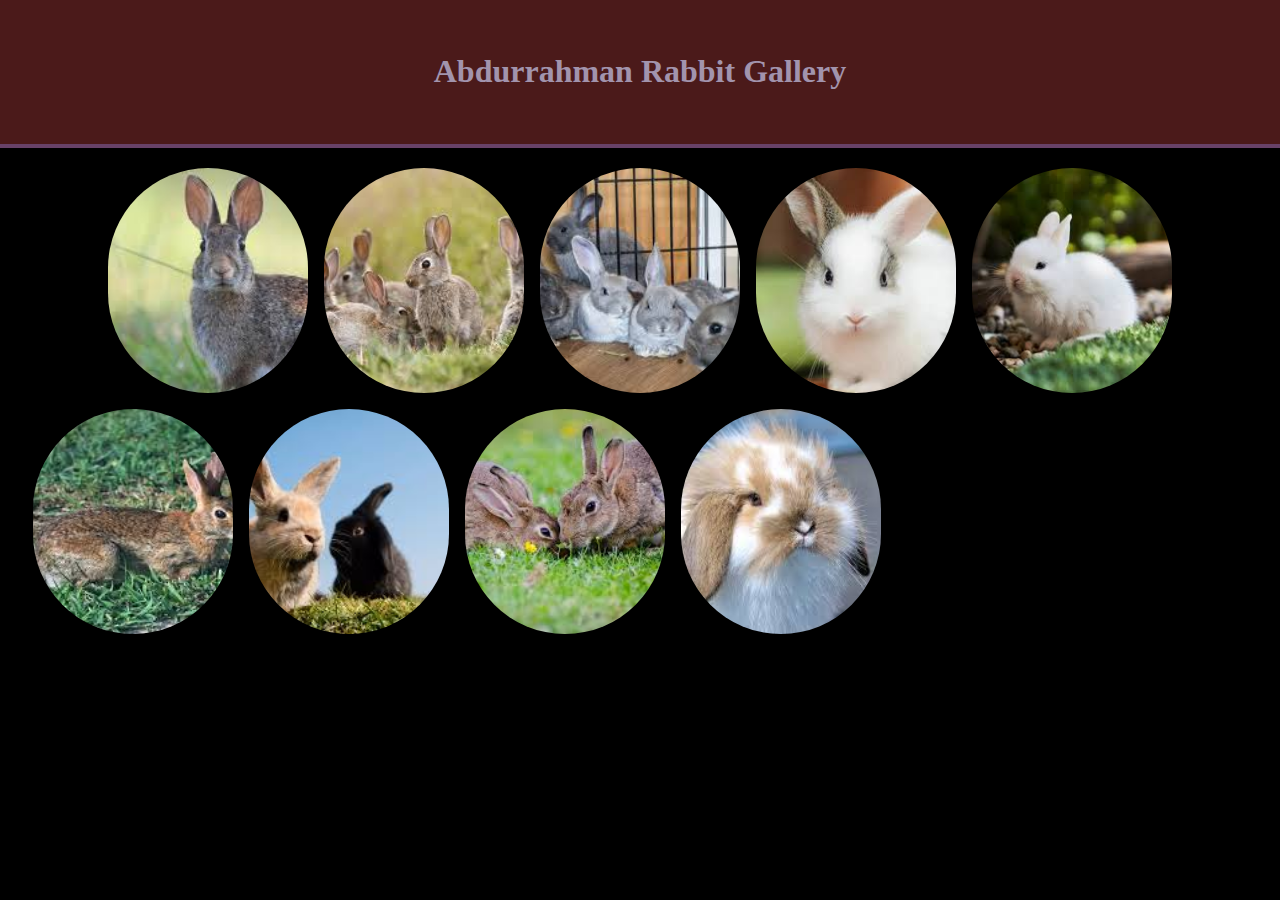
<file: Gallery/index.html>
<!DOCTYPE html>
<html lang="en">
  <head>
    <meta charset="utf-8">
    <meta name="viewport" content="width=device-width, initial-scale=1.0">
    <title>Photo Gallery</title>
    <link rel="stylesheet" href="css/styles.css">
  </head>
  <body>
    <header class="header">
      <h1>Abdurrahman Rabbit Gallery</h1>
    </header>
    <div class="gallery">
<img src="image.jpg" alt="the first">
<img src="download (2).jpg" alt="the second">
<img src="download (3).jpg" alt="the third">
<img src="download (4).jpg" alt="the fourth">
<img src="download (5).jpg" alt="the fith">
<img src="download (6).jpg" alt="the sixth">
<img src="download (7).jpg" alt="the seventh">
<img src="download.jpg" alt="the eighth">
<img src="download (8).jpg" alt="the ninth">

    </div>
  </body>
</html>
</file>
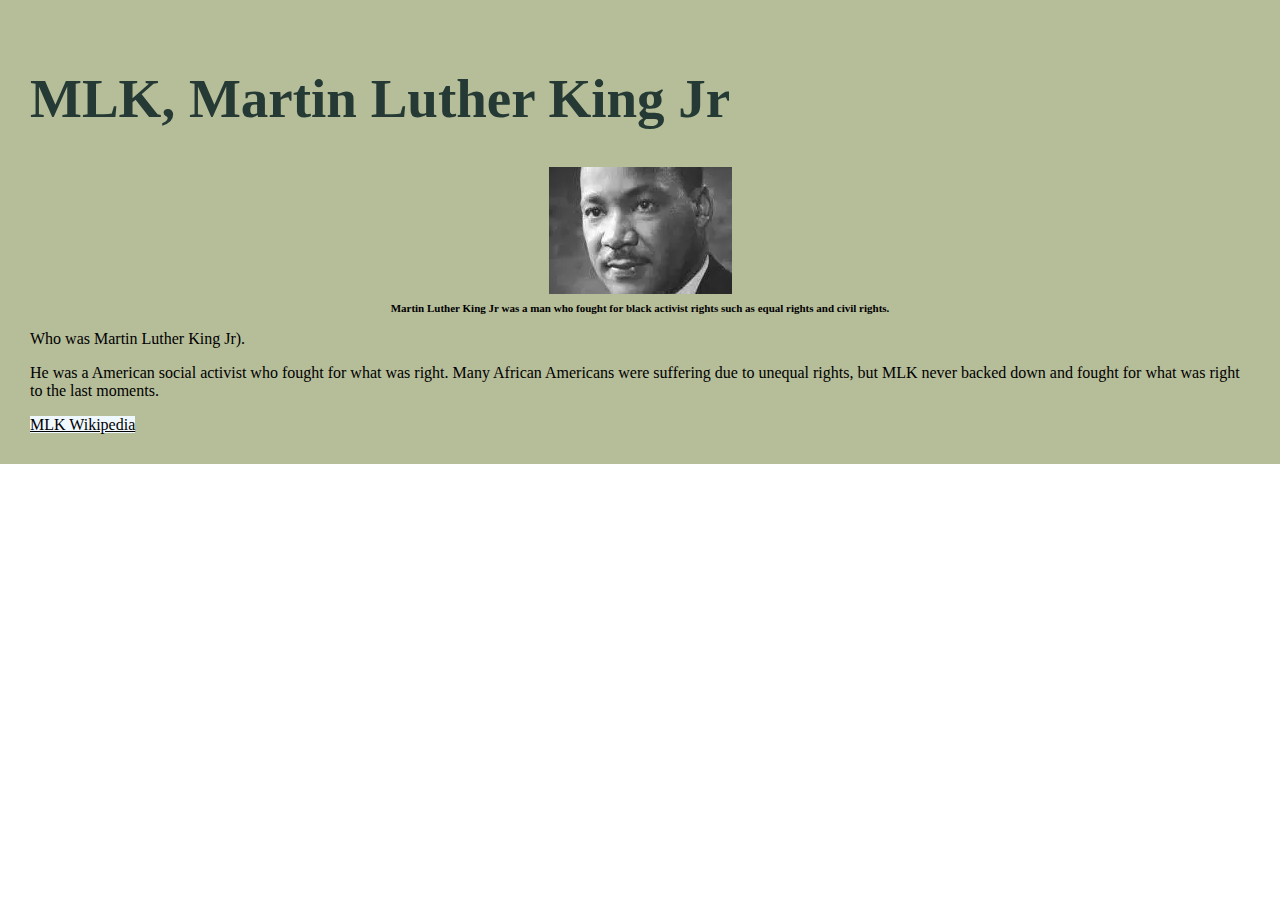
<file: Tribute Page/index.html>
<!DOCTYPE html>
<html lang="en">
<head>
  <meta charset="UTF-8">
  <title>Tribute Page</title>
  <link rel="stylesheet" href="styles.css">
</head>
<body>
  <main id="main">
    <h1 id="title">MLK, Martin Luther King Jr</h1>

    <div id="img-div">
      <img 
        id="image" 
        src="[data-uri]"
        alt="Martin Luther King Jr.">
      <figcaption id="img-caption">Martin Luther King Jr was a man who fought for black activist rights such as equal rights and civil rights.</figcaption>
    </div>

    <div id="tribute-info">
      <p>Who was Martin Luther King Jr).</p>
      <p>He was a American social activist who fought for what was right. Many African Americans were suffering due to unequal rights, but MLK never backed down and fought for what was right to the last moments.</p>
    </div>
    <a 
      id="tribute-link" 
      href="https://en.wikipedia.org/wiki/Martin_Luther_King_Jr." 
      target="_blank"
    >MLK Wikipedia</a>
  </main>
</body>
</html>
</file>
<file: Gallery/css/styles.css>
* {
  box-sizing: border-box;
}

body {
  margin: 0;
  font-family:cursive;
  background: #000000;
}

.header {
  text-align: center;
  padding: 32px;
  background-color: #4b1a1a;
  color: #a294ad;
  border-bottom: 4px solid #684268;
}

.gallery {
  display: flex;
  flex-direction: row;
  flex-wrap: wrap;
  justify-content: center;
  align-items: center;
  gap: 16px;
  max-width: 1400px;
  margin: 0 auto;
  padding: 20px 10px;
}

.gallery img {
  width: 100%;
  max-width: 200px;
  height: 225px;
  object-fit: cover;
  border-radius: 100px;
}

.gallery::after {
  content: "";
  width: 350px;
}
</file>
<file: Tribute Page/styles.css>
#image {
  max-width: 100%;
  display: block;
  margin: 0 auto;
}
main{  background-color: rgb(182, 189, 153);
padding: 30px;}
#title{color: rgb(37, 58, 52);
font-size: 55px;}
#img-caption {
  font-size: 11px;
  font-weight: bold;
  text-align: center;
  margin-top: 8px;
}
#tribute-link{background-color: aliceblue;
color: rgb(0, 0, 0);}
a#tribute-link:hover{
    background-color: red;
}
html, body {
  height: 100%;
  width: 100%;
  margin: 0;
  padding: 0;
}
</file>
